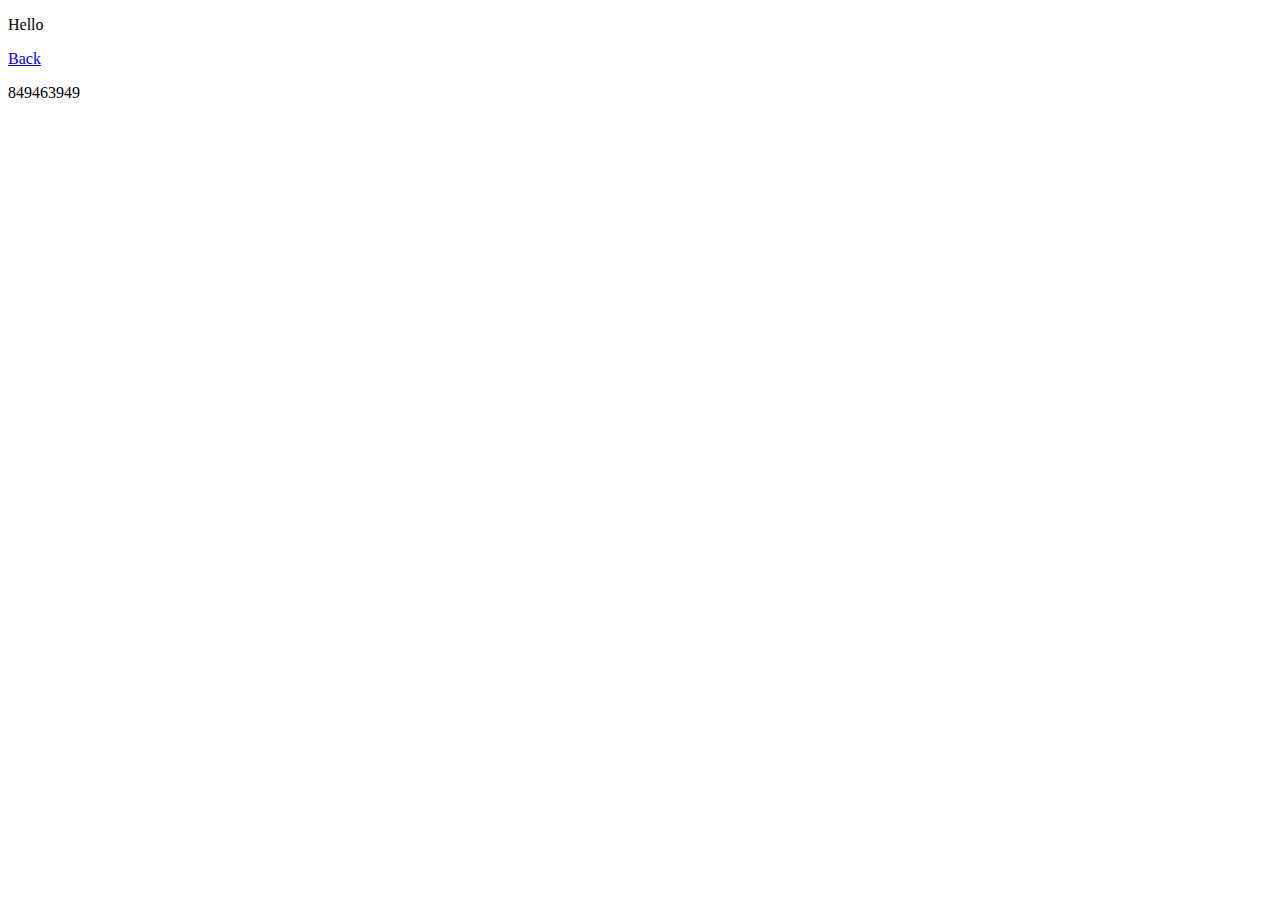
<file: index2.html>
<!DOCTYPE html>
<html>
<head>
    <meta charset="UTF-8">
    
    <title>zadanie1</title>
</head>


<body>
   <p>Hello</p>
   <p><a  target="_blank"href="index.html">Back</a></p>
    <p>849463949</p>
    


</body>

</html>
</file>
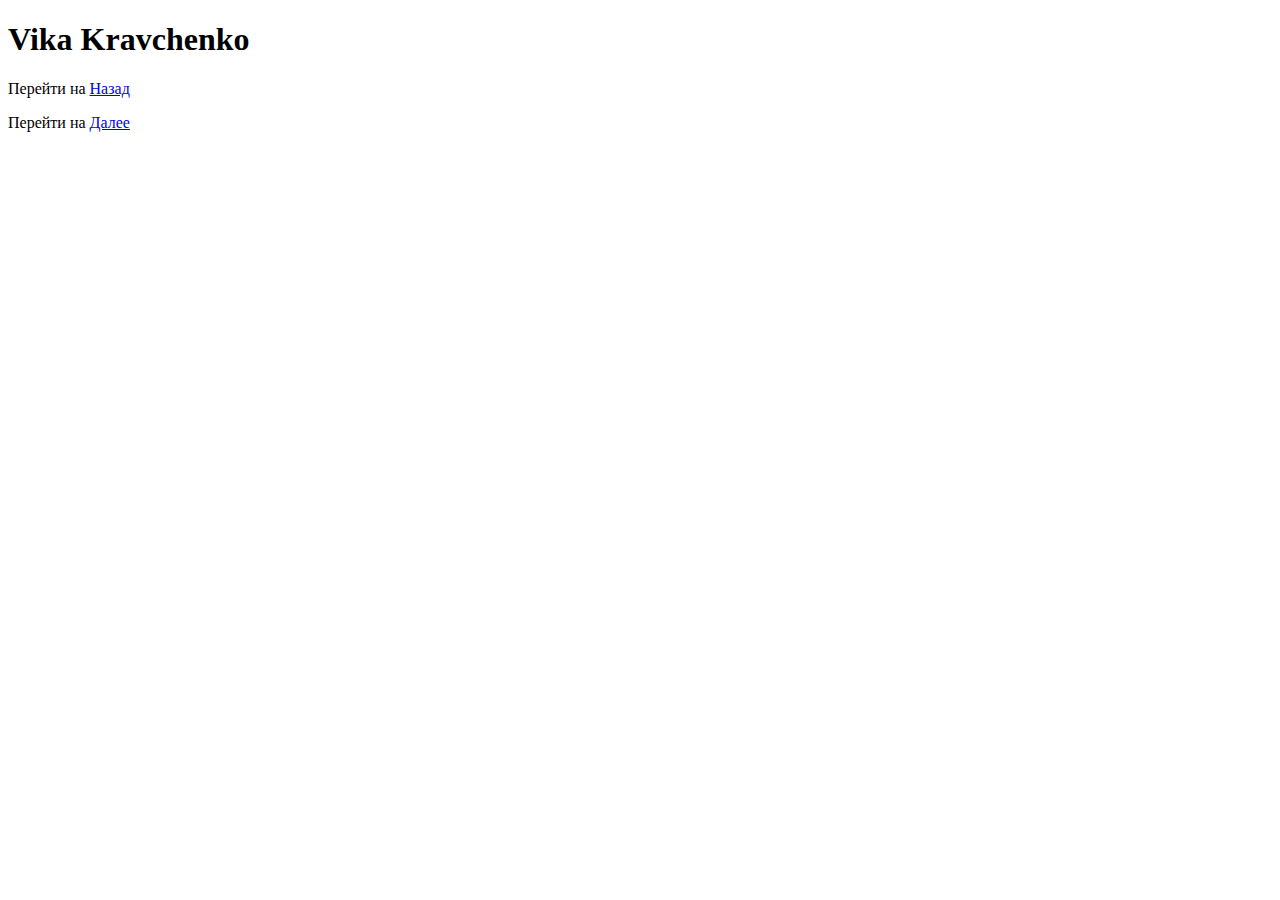
<file: about/index3.html>
<!DOCTYPE html>
<html>
<head>
    <meta charset="UTF-8">
    
    <title>zadanie1</title>
</head>


<body>
   <h1>Vika Kravchenko</h1>
   <p>Перейти на <a href="../index.html">Назад</a></p>
   <p>Перейти на <a href="about2/index4.html">Далее</a></p>
    


</body>

</html>
</file>
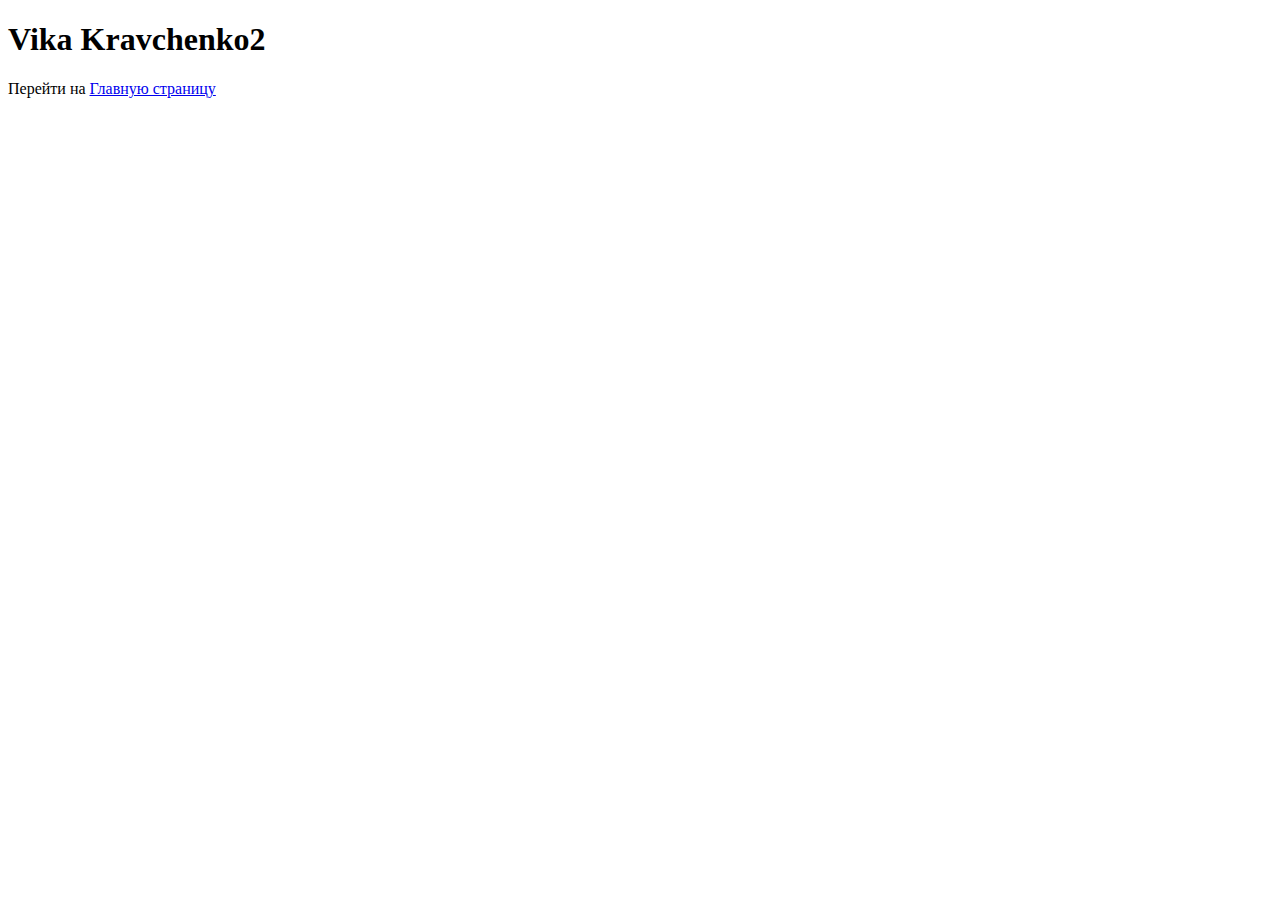
<file: about/about2/index4.html>
<!DOCTYPE html>
<html>
<head>
    <meta charset="UTF-8">
    
    <title>zadanie1</title>
</head>


<body>
   <h1>Vika Kravchenko2</h1>
   <p>Перейти на <a href="../../index.html">Главную страницу</a></p>

    


</body>

</html>
</file>
